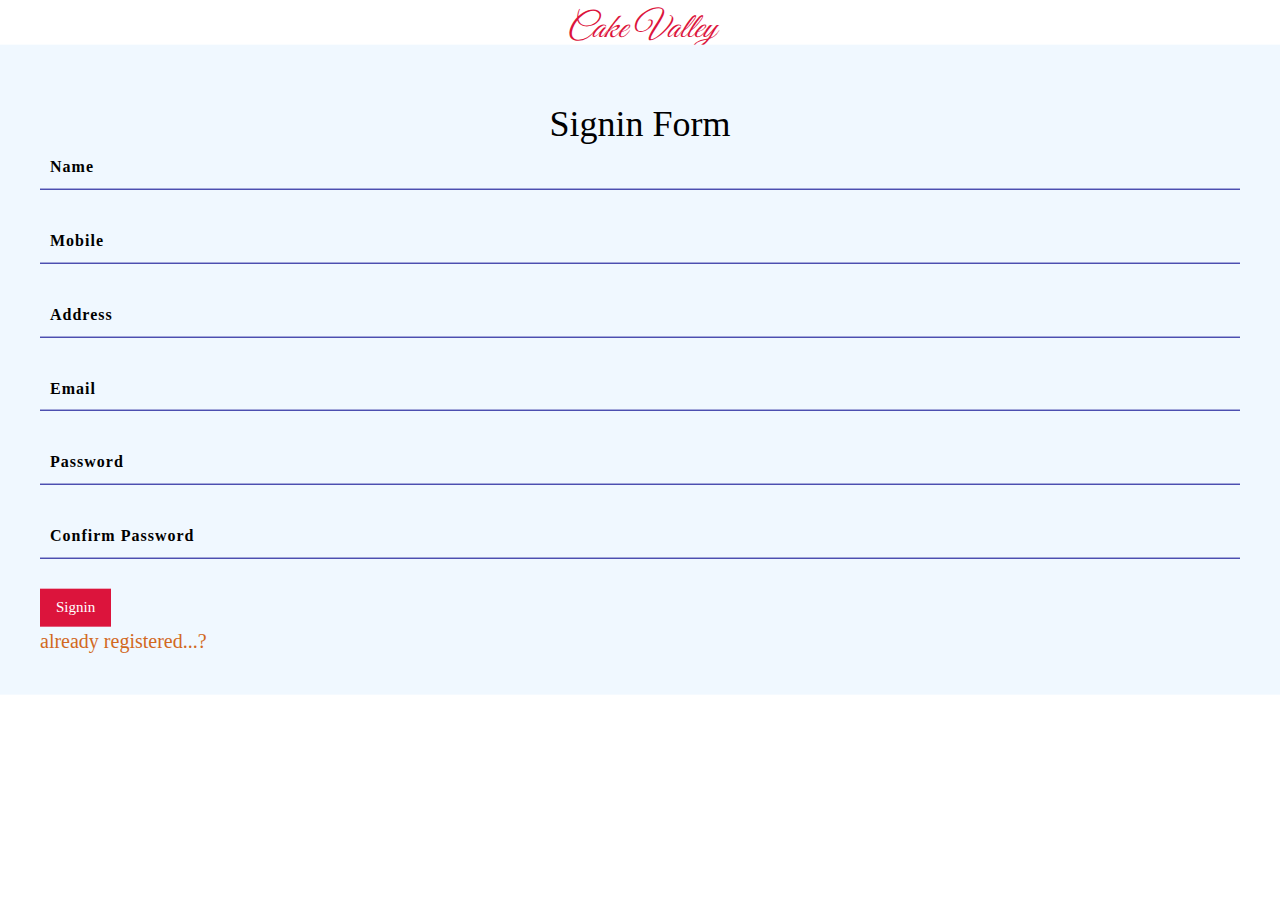
<file: web/Signin.html>
<!DOCTYPE html>
<!--
To change this license header, choose License Headers in Project Properties.
To change this template file, choose Tools | Templates
and open the template in the editor.
-->
<html>
    <head>
        <title>TODO supply a title</title>
        <meta charset="UTF-8">
        <link rel="stylesheet" type="text/css" href="style.css">
        <meta name="viewport" content="width=device-width, initial-scale=1.0">
        <link rel="stylesheet" href="https://maxcdn.bootstrapcdn.com/bootstrap/3.4.1/css/bootstrap.min.css">
          <link rel="stylesheet" href="https://maxcdn.bootstrapcdn.com/bootstrap/3.4.1/css/bootstrap.min.css">
           <link rel="stylesheet" type="text/css" href="style.css">
  <link href="https://fonts.googleapis.com/css2?family=Great+Vibes&display=swap" rel="stylesheet">
        <style>
            *{
                margin: 0;
                padding:0;
                box-sizing: border-box;
             
                 
            }
            
        </style>
    </head>
    <body>
        
        
           <h3 style="margin-top:10px;">Cake Valley</h3>
   <div class="container">
    <hr style="color:palevioletred">
   </div>
     
        <div style="margin-bottom:50px"> </div>   
         <div class="main_div">
         <div class="box">
             
               
             
     <h1>Signin Form</h1>
        <form action="Signin.do" method="post">
            <div class="inputBox">
                <input type="text" name="t1" autocomplete="off" required>
                <label>Name</label>
            </div>
            
            <div class="inputBox">
                <input type="text" name="t2" autocomplete="off" required>
                <label>Mobile</label>
            </div>
            
            
             <div class="inputBox">
                <input type="text" name="t3" autocomplete="off" required>
                <label>Address</label>
            </div>
            
             <div class="inputBox">
                <input type="text" name="t4" autocomplete="off" required>
                <label>Email</label>
            </div>
            
            
             <div class="inputBox">
                <input type="password" name="t5" autocomplete="off" required>
                <label>Password</label>
            </div>
            
             <div class="inputBox">
                <input type="password" name="t6" autocomplete="off" required>
                <label>Confirm Password</label>
            </div>
            
            <input type="submit" value="Signin">
            
  
        </form>
     <a href="index.html" style="color: chocolate"> already registered...?</a>
        </div>
      </div>
    </body>
</html>
</file>
<file: web/style.css>
/*
To change this license header, choose License Headers in Project Properties.
To change this template file, choose Tools | Templates
and open the template in the editor.
*/
/* 
    Created on : 17 Jun, 2021, 1:33:10 PM
    Author     : Shweta jain
*/

 *{
            padding: 0;
            margin: 0;
            text-decoration: none;
            list-style: none;
            box-sizing: border-box;
            
        }
        h3,h4 {
        font-family: 'Great Vibes', cursive;
        color: crimson;
        font-style: italic;
        text-align: center;
        font-size: 35px;
    }
        body{
            font-family: montserrat;
            
        }
        
        nav{
            background-color: pink;
            color: white;
        }
        
        section2 start-->
        .container {
  position: relative;
  text-align: center;
  color: white;
}

.centered {
  position: absolute;
  top: 50%;
  left: 50%;
  transform: translate(-50%, -50%);
  font-size: 50px;
  color: white;
  font-weight: 20px;
}
/*feedback start*/

            .main_div{
                width: 100%;
                height: 440px;
                position: relative;  
               
            }
            
            .box{
                width :100%;
                position: absolute;
                top: 50%;
                left: 50%;
                transform: translate(-50% ,-50%);
                padding: 40px;
                background-color: aliceblue ;
            }
            
            .box h1{
                margin-bottom: 2px;
                color: black;
                text-align: center;
                text-transform: capitalize;
                
            }
            
            .box .inputBox
            {
                position: relative;
            }
            
            
            .box .inputBox input{
                width: 100%;
                padding: 10px;
                font-size: 16px;
                color: black;
                letter-spacing: 1px;
                margin-bottom: 30px;
                border: none;
                border-bottom: 1px solid darkblue;
                background: transparent;
                outline: none;
            }
            .box .inputBox label{
                position: absolute;
                top: 0;
                left: 0;
                letter-spacing: 1px;
                padding: 10px;
                font-size: 16px;
                color: black;
                transition: 0.5s;
            }
            
            .box .inputBox input:focus ~ label,
            .box .inputBox input:valid ~ label{
                top: -20px;
                left: 0;
                color:  #03a9f4;
                font-size: 12px;
            }
            
            .box input[type="submit"]
            {
                
                background: transparent;
                border:none;
                outline: none;
                color: #fff;
                background: crimson;
                padding: 8px 16px;
                font-size: 15px;
            }
            a{
               color: #fff;
               font-size: 20px;
            }
            
            /* feedback end*/

}
</file>
